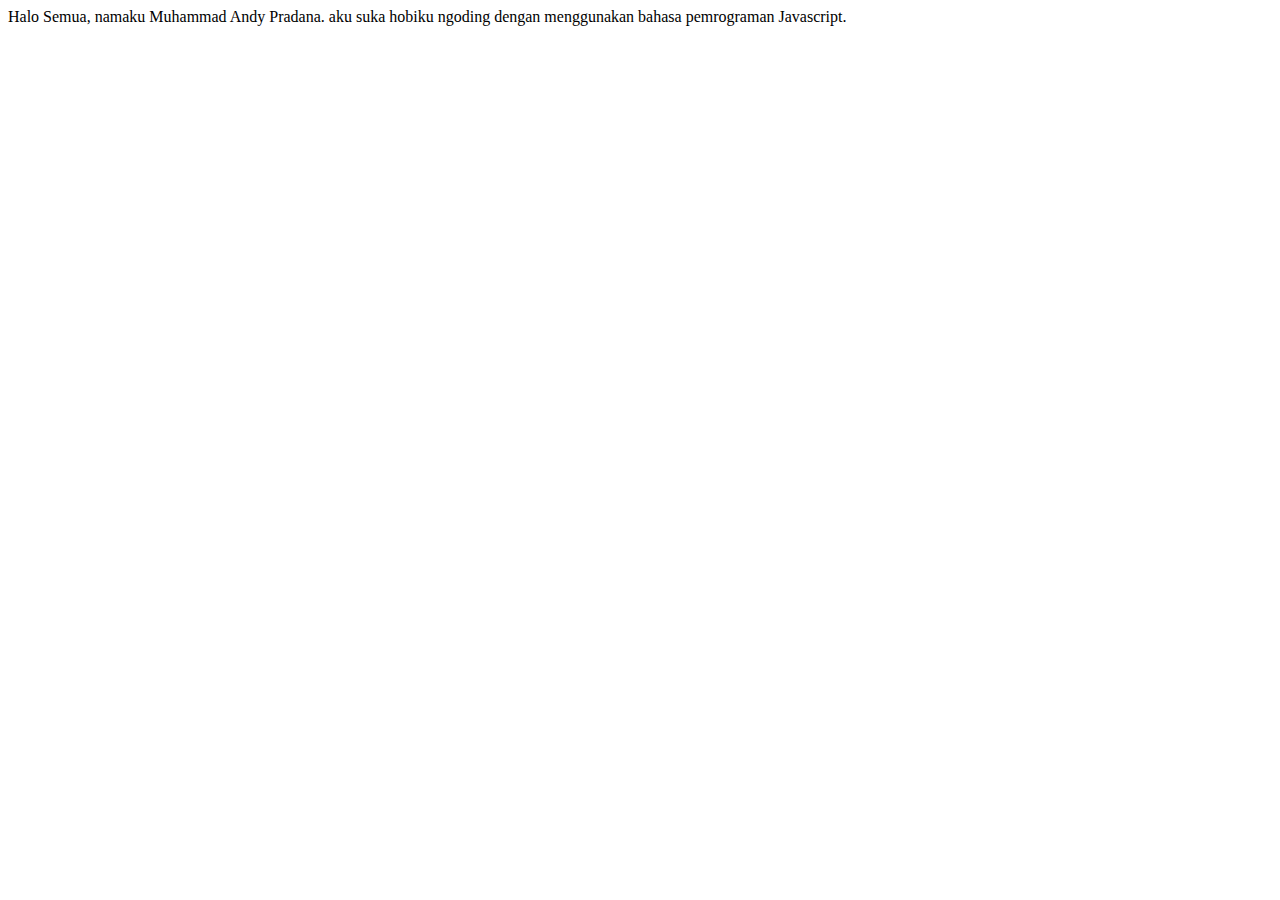
<file: Andy_Documents.html>
<!DOCTYPE html>
<html lang="en">
  <head>
    <meta charset="UTF-8" />
    <meta name="viewport" content="width=device-width, initial-scale=1.0" />
    <title>Proyek Landing Page</title>
  </head>
  <body>
    Halo Semua, namaku Muhammad Andy Pradana. aku suka hobiku ngoding dengan
    menggunakan bahasa pemrograman Javascript.
  </body>
</html>
</file>
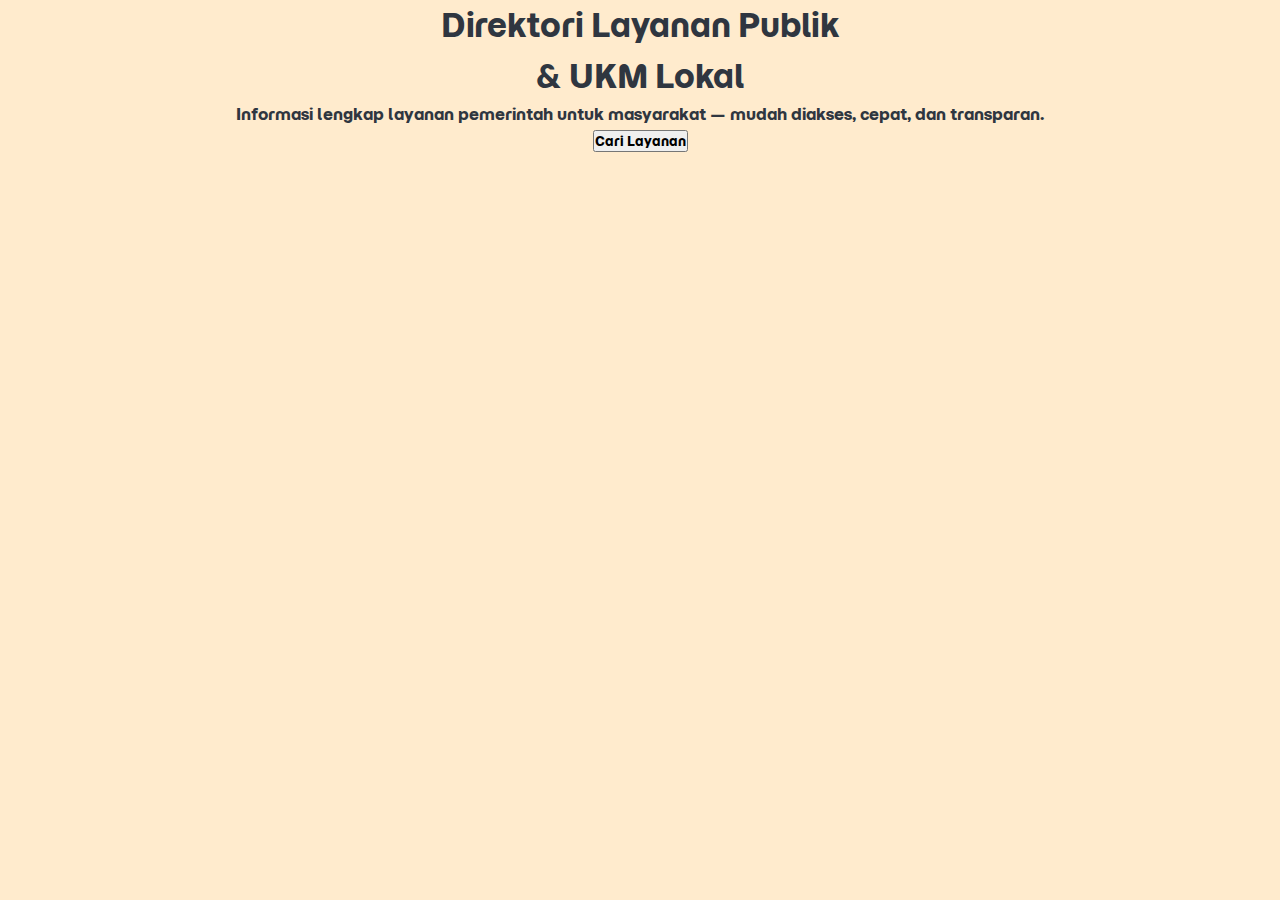
<file: landinpaPages.html>
<!DOCTYPE html>
<html lang="en">
  <head>
    <meta charset="UTF-8" />
    <meta name="viewport" content="width=device-width, initial-scale=1.0" />
    <title>Layanan Publik & UKM Lokal</title>
    <link rel="stylesheet" href="/css/l-style.css" />
    <link rel="preconnect" href="https://fonts.googleapis.com" />
    <link rel="preconnect" href="https://fonts.gstatic.com" crossorigin />
    <link
      href="https://fonts.googleapis.com/css2?family=Momo+Trust+Display&display=swap"
      rel="stylesheet"
    />
  </head>
  <body>
    <div class="container">
      <h1 class="heading">
        <b>Direktori Layanan Publik</b> <br />
        & <b> UKM Lokal</b>
      </h1>
      <h4>
        Informasi lengkap layanan pemerintah untuk masyarakat — mudah diakses,
        cepat, dan transparan.
      </h4>
    </div>
    <div class="button">
      <a href="/asset/pages/HomePages.html">
        <button>Cari Layanan</button>
      </a>
    </div>
  </body>
</html>
</file>
<file: css/l-style.css>
* {
  margin: 0;
  padding: 0;
  box-sizing: border-box;
  font-family: "Momo Trust Display", sans-serif;
  font-weight: 400;
  font-style: normal;
}

body {
  background-color: blanchedalmond;
  color: #2f3640;
  line-height: 1.6;
  justify-content: center;
  text-align: center;
  text-decoration: none;
  align-items: center;
}

.heading-text {
  text-align: center;
  justify-content: center;
  align-items: center;
}
</file>
